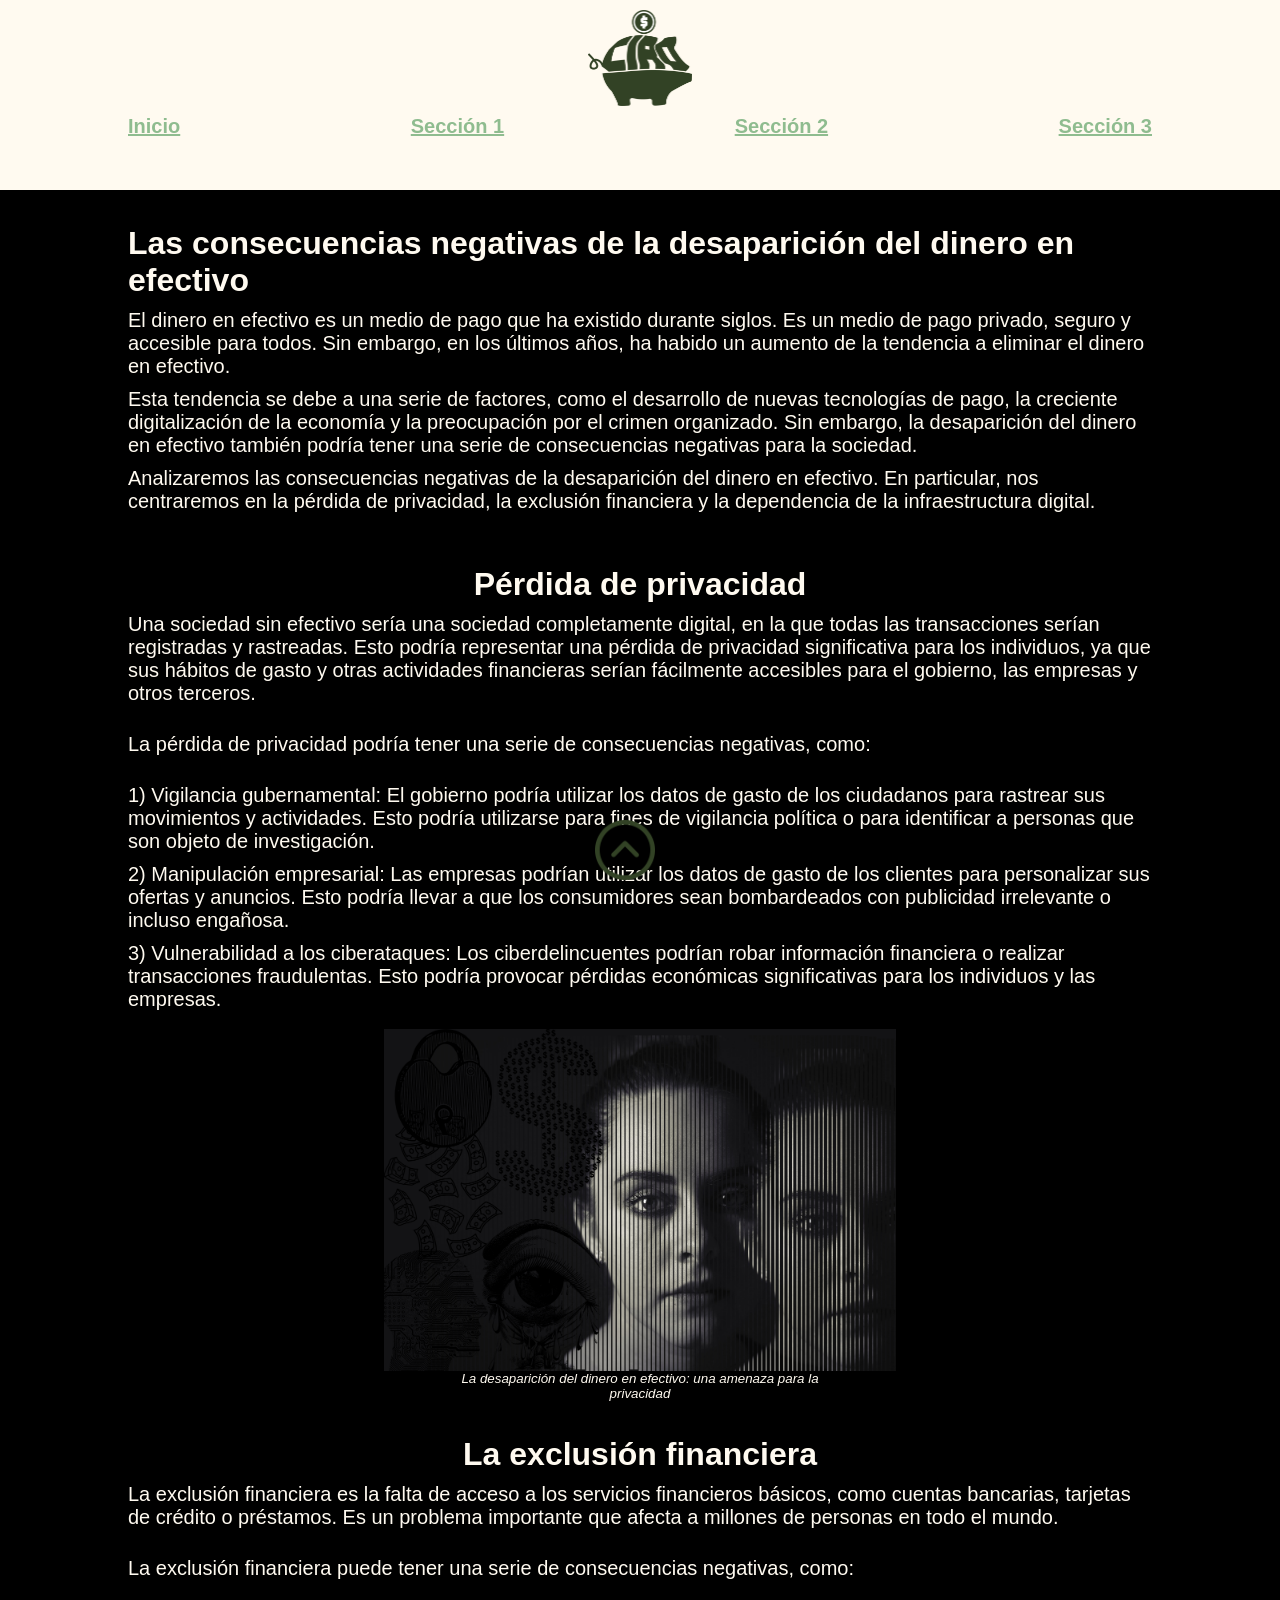
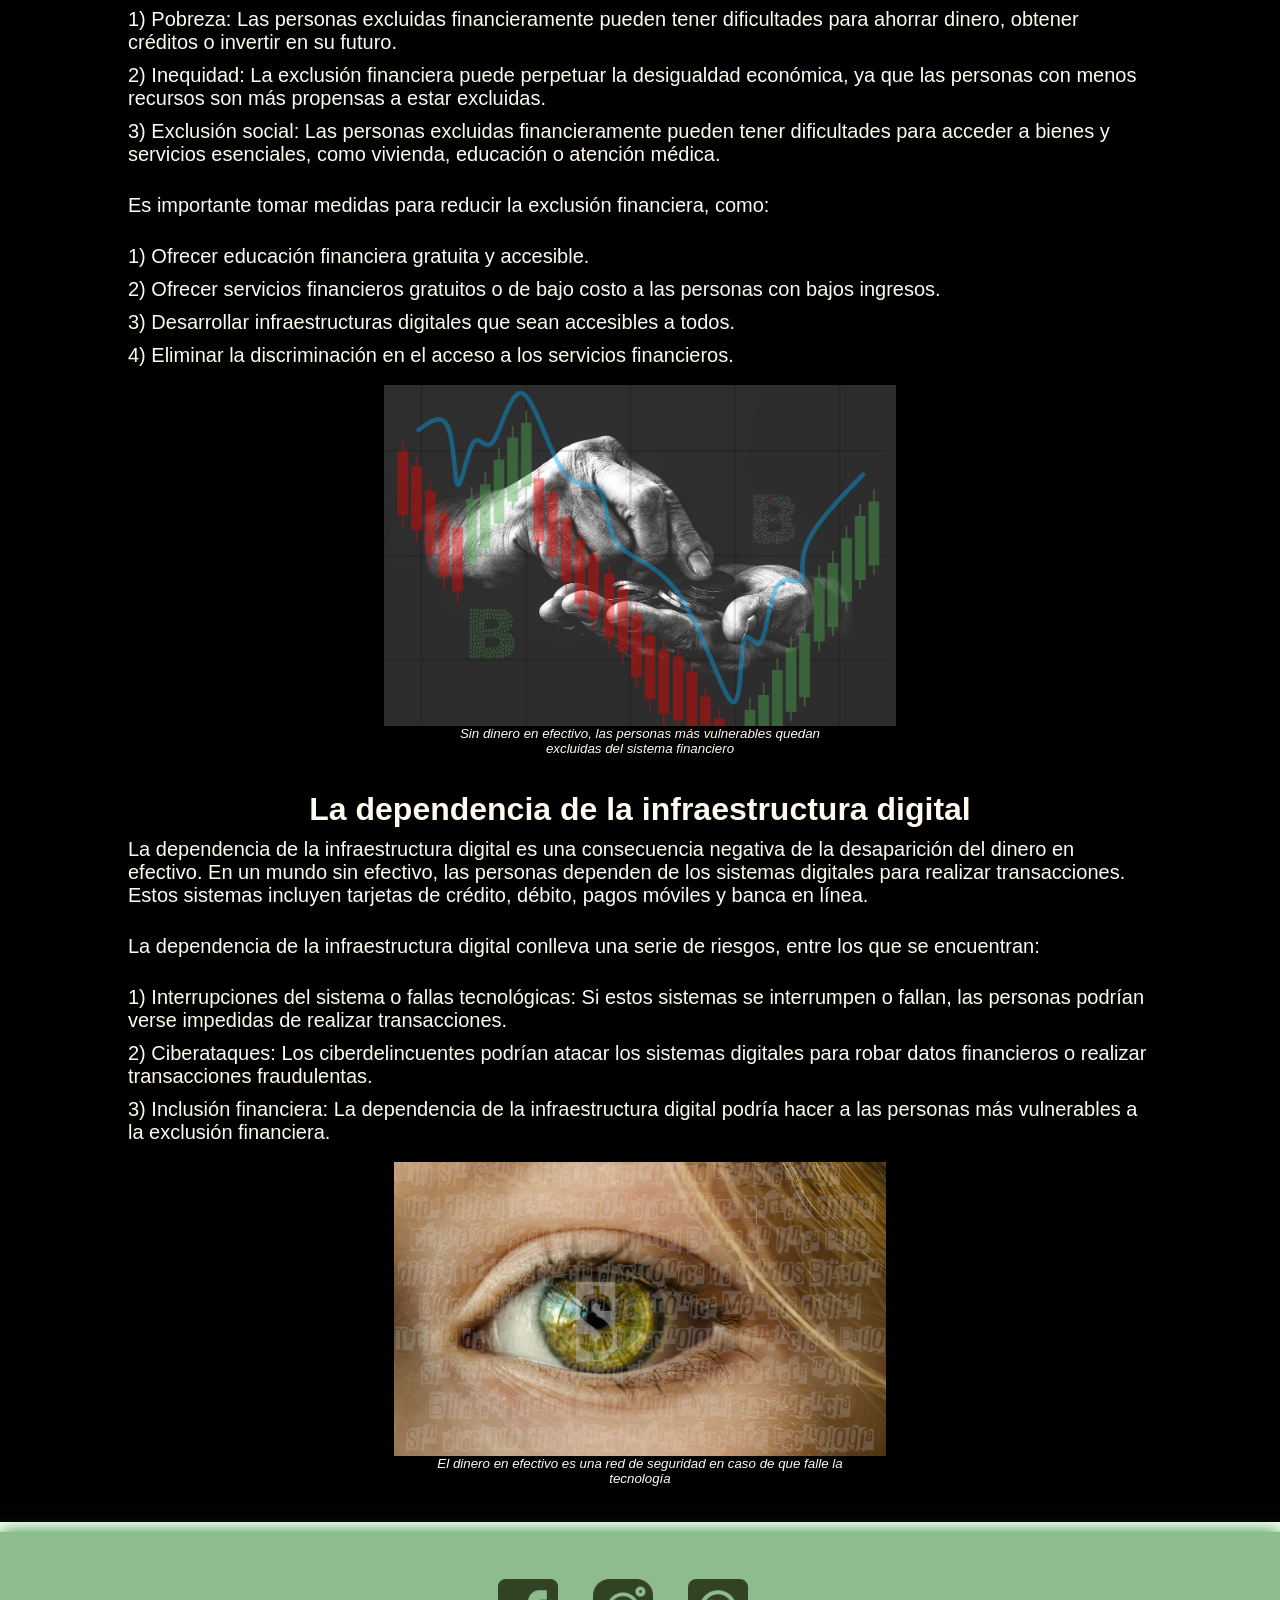
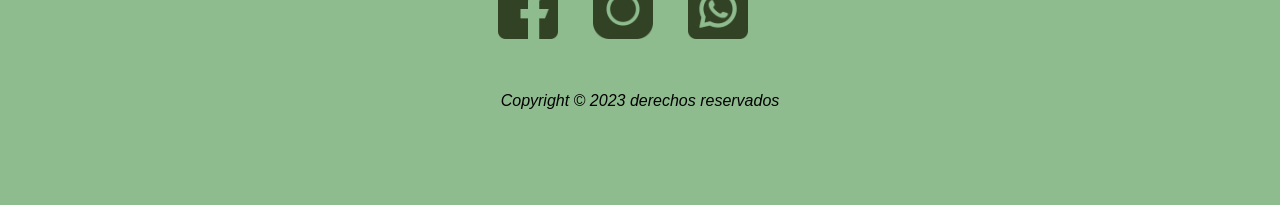
<file: index.html>
<!--comenzamos creando la estrucura basica
de un documento html escribiendo <html y 
teclenado enter para autocompletar, lo que creara
la estructura que se llenara como se menciona a continuación...-->

<!--indica el tipo de docuemnto-->
<!DOCTYPE html> 
<!--dentro de l etiqueta html esta todo el contenido del documento html-->
<html> 
<!------------encabezado de pagina----------->
<!--dentro de la etiqueta head esta el encabezado del documento html-->
<head> 
	<title>Ciro</title> <!--dentro de la etiqueta tittle esta el titulo de la página-->
	<link rel='stylesheet' href='styles.css'/> <!--dentro de esta etiqueta esta la referencia a la hoja de estilos-->
    <meta name="viewport" content="width=device-width, initial-scale=1.0"/> <!--viewport para trabajar responsive design-->
</head>

<!------------body de pagina----------->  
<!--dentro de la estiqueta body tipicamente esta todo lo que contendra página-->
<body> 


	<!--dentro de la estiqueta header esta todo lo que sera el encanbezado de la página, pudiendo colocarse dentro del body o antes del body-->
	<header class='menu-container' id="inicio">

      <div class='identificador'>
        <!----modificar nombre y ruta de la imagen para cambiar el logo por el propio----->
       <img src="imagenes/logo.png">
      </div>

      <div class='ligas-secciones'>
      	<!----modificar nombre de la seccion acorde a la necesidad----->
          <a href="#secc1">Inicio</a>
          <a href="#secc2">Sección 1</a>
          <a href="#secc3">Sección 2</a>
          <a href="#secc4">Sección 3</a>
        </div>

    </header>

 


	<!--contenedor que agrupa todos los contenedores que tienen los contenidos de cada sección que aprecen entre el encabezado y pie de pagina-->
    <main class="secciones">
    	<!--contenedor para contenidos de cada sección-->
    	<div class='seccion-contenedor' id="secc1">
    		<!--contenedor para el texto de cada sección-->
    		<div class="texto-secc">
    			<!--si se quiere modificar contenido susutituir el texto entre las etiquetas de texto tipo h1-->
		        <h1>Las consecuencias negativas de la desaparición del dinero en efectivo</h1>
		        <!--si se quiere modificar contenido susutituir el texto entre las etiquetas de parrafo-->
		        <p>El dinero en efectivo es un medio de pago que ha existido durante siglos. Es un medio de pago privado, seguro y accesible para todos. Sin embargo, en los últimos años, ha habido un aumento de la tendencia a eliminar el dinero en efectivo.</p>
		        <p>Esta tendencia se debe a una serie de factores, como el desarrollo de nuevas tecnologías de pago, la creciente digitalización de la economía y la preocupación por el crimen organizado. Sin embargo, la desaparición del dinero en efectivo también podría tener una serie de consecuencias negativas para la sociedad.</p>
		        <p>Analizaremos las consecuencias negativas de la desaparición del dinero en efectivo. En particular, nos centraremos en la pérdida de privacidad, la exclusión financiera y la dependencia de la infraestructura digital.</p>
		        <br><!--etiqueta para un brinco de renglón-->
		    

    	</div>

    	<!--contenedor para contenidos de cada sección-->
    	<div class='seccion-contenedor' id="secc2">
    		<!--contenedor para el texto de cada sección-->
    		<div class="texto-secc">
    			<!--si se quiere modificar contenido susutituir el texto entre las etiquetas de texto tipo h1-->
		        <h1>Pérdida de privacidad</h1>
		        <!--si se quiere modificar contenido susutituir el texto entre las etiquetas de parrafo-->
		        <p>Una sociedad sin efectivo sería una sociedad completamente digital, en la que todas las transacciones serían registradas y rastreadas. Esto podría representar una pérdida de privacidad significativa para los individuos, ya que sus hábitos de gasto y otras actividades financieras serían fácilmente accesibles para el gobierno, las empresas y otros terceros.</p>
		        <br><!--etiqueta para un brinco de renglón-->
		        <!--si se quiere modificar contenido susutituir el texto entre las etiquetas de parrafo-->
		        <p>La pérdida de privacidad podría tener una serie de consecuencias negativas, como:</p>
		        <br><!--etiqueta para un brinco de renglón-->
		        <p>1) Vigilancia gubernamental: El gobierno podría utilizar los datos de gasto de los ciudadanos para rastrear sus movimientos y actividades. Esto podría utilizarse para fines de vigilancia política o para identificar a personas que son objeto de investigación.</p>
		        <p>2) Manipulación empresarial: Las empresas podrían utilizar los datos de gasto de los clientes para personalizar sus ofertas y anuncios. Esto podría llevar a que los consumidores sean bombardeados con publicidad irrelevante o incluso engañosa.</p>
		        <p>3) Vulnerabilidad a los ciberataques: Los ciberdelincuentes podrían robar información financiera o realizar transacciones fraudulentas. Esto podría provocar pérdidas económicas significativas para los individuos y las empresas.</p>
		        <br><!--etiqueta para un brinco de renglón-->
    		</div>
    		<!--contenedor para las imagenes de la sección OJO: este tiene un layout para una imagen-->
    		<div class="contenedor-imagen">
    			<!--si se quiere modificar contenido susutituir la imagen a la que referencia la etiqueta img-->
        		<img  src="imagenes/img2.png" title="Img 2">
        		<!--texto para la imagen-->
        		<p>La desaparición del dinero en efectivo: una amenaza para la privacidad</p>
    		</div>

    	</div>

    	<!--contenedor para contenidos de cada sección-->
    	<div class='seccion-contenedor' id="secc3">
    		<!--contenedor para el texto de cada sección-->
    		<div class="texto-secc">
    			<!--si se quiere modificar contenido susutituir el texto entre las etiquetas de texto tipo h1-->
		        <h1>La exclusión financiera</h1>
		        <!--si se quiere modificar contenido susutituir el texto entre las etiquetas de parrafo-->
		        <p>La exclusión financiera es la falta de acceso a los servicios financieros básicos, como cuentas bancarias, tarjetas de crédito o préstamos. Es un problema importante que afecta a millones de personas en todo el mundo.</p>
		        <br><!--etiqueta para un brinco de renglón-->
		        <!--si se quiere modificar contenido susutituir el texto entre las etiquetas de parrafo-->
		        <p>La exclusión financiera puede tener una serie de consecuencias negativas, como:</p>
		        <br><!--etiqueta para un brinco de renglón-->
		        <p>1) Pobreza: Las personas excluidas financieramente pueden tener dificultades para ahorrar dinero, obtener créditos o invertir en su futuro.</p>
		        <p>2) Inequidad: La exclusión financiera puede perpetuar la desigualdad económica, ya que las personas con menos recursos son más propensas a estar excluidas.</p>
		        <p>3) Exclusión social: Las personas excluidas financieramente pueden tener dificultades para acceder a bienes y servicios esenciales, como vivienda, educación o atención médica.</p>
		        <br><!--etiqueta para un brinco de renglón-->
		        <p>Es importante tomar medidas para reducir la exclusión financiera, como:</p>
		        <br><!--etiqueta para un brinco de renglón-->
		        <p>1) Ofrecer educación financiera gratuita y accesible.</p>
		        <p>2) Ofrecer servicios financieros gratuitos o de bajo costo a las personas con bajos ingresos.</p>
		        <p>3) Desarrollar infraestructuras digitales que sean accesibles a todos.</p>
		        <p>4) Eliminar la discriminación en el acceso a los servicios financieros.</p>
		        <br><!--etiqueta para un brinco de renglón-->

    		</div>
    		<!--contenedor para las imagenes de la sección OJO: este tiene un layout para una imagen-->
    		<div class="contenedor-imagen">
    			<!--si se quiere modificar contenido susutituir la imagen a la que referencia la etiqueta img-->
        		<img  src="imagenes/img3.png" title="Img 3">
        		<!--texto para la imagen-->
        		<p>Sin dinero en efectivo, las personas más vulnerables quedan excluidas del sistema financiero</p>
    		</div>

    	</div>

    	<!--contenedor para contenidos de cada sección-->
    	<div class='seccion-contenedor' id="secc4">
    		<!--contenedor para el texto de cada sección-->
    		<div class="texto-secc">
    			<!--si se quiere modificar contenido susutituir el texto entre las etiquetas de texto tipo h1-->
		        <h1>La dependencia de la infraestructura digital</h1>
		        <!--si se quiere modificar contenido susutituir el texto entre las etiquetas de parrafo-->
		        <p>La dependencia de la infraestructura digital es una consecuencia negativa de la desaparición del dinero en efectivo. En un mundo sin efectivo, las personas dependen de los sistemas digitales para realizar transacciones. Estos sistemas incluyen tarjetas de crédito, débito, pagos móviles y banca en línea.</p>
		        <br><!--etiqueta para un brinco de renglón-->
		        <!--si se quiere modificar contenido susutituir el texto entre las etiquetas de parrafo-->
		        <p>La dependencia de la infraestructura digital conlleva una serie de riesgos, entre los que se encuentran:</p>
		        <br><!--etiqueta para un brinco de renglón-->
		        <p>1) Interrupciones del sistema o fallas tecnológicas: Si estos sistemas se interrumpen o fallan, las personas podrían verse impedidas de realizar transacciones.</p>
		        <p>2) Ciberataques: Los ciberdelincuentes podrían atacar los sistemas digitales para robar datos financieros o realizar transacciones fraudulentas.</p>
		        <p>3) Inclusión financiera: La dependencia de la infraestructura digital podría hacer a las personas más vulnerables a la exclusión financiera.</p>
		        <br><!--etiqueta para un brinco de renglón-->
    		</div>
    		<!--contenedor para las imagenes de la sección OJO: este tiene un layout para una imagen-->
    		<div class="contenedor-imagen-secc4">
    			<!--si se quiere modificar contenido susutituir la imagen a la que referencia la etiqueta img-->
        		<img  src="imagenes/img4.png" title="Img 4">
        		<!--texto para la imagen-->
        		<p>El dinero en efectivo es una red de seguridad en caso de que falle la tecnología</p>
        		<br><!--etiqueta para un brinco de renglón-->
        		<br><!--etiqueta para un brinco de renglón-->
    		</div>

    	</div>

    </main>

    <!------------pie de pagina----------->
    <!--dentro de la etiqueta footer esta todo lo que sera el pie de página, pudiendo colocarse dentro del body o despues del body-->
	<footer>
	   
	    <div class='footer-item'>
	      <!----modificar el href para que dirija una pagina especifica de facebook----->
	      <a href="https://www.facebook.com/">
	      	<img src="imagenes/fbk.png" title="Facebook">
	      </a>
	      <!----modificar el href para que dirija una pagina especifica de twitter----->
	      <a href="https://twitter.com/">
	      	<img src="imagenes/twt.png" title="Twitter">
	      </a>
	      <!----modificar el href para que dirija una pagina especifica de instagram----->
	      <a href="http://instagram.com/">
	      	<img src="imagenes/inst.png" title="Instagram">
	      </a>
	    </div>

	    <div class="copyright">
	    	<!----modificarlo con datos o mensaje propio----->
	      <p style="">Copyright © 2023 derechos reservados</p>
	    </div>
	    
	  </footer>
	<!------------------------------------>

	<!---------enlace que regresa al inicio de la pagina--------->
	<!--dentro de la etiqueta "a" de tipo enlace esta la imagen que actua como icono que regresa al inicio de la página-->
	    <a class="ir-arriba" title="Volver arriba" href="#inicio">
	    	<!--si se quiere modificar contenido susutituir la imagen a la que referencia la etiqueta img-->
	      	<img src="imagenes/flecha-arriba.png">
	    </a>

</body>

</html>
</file>
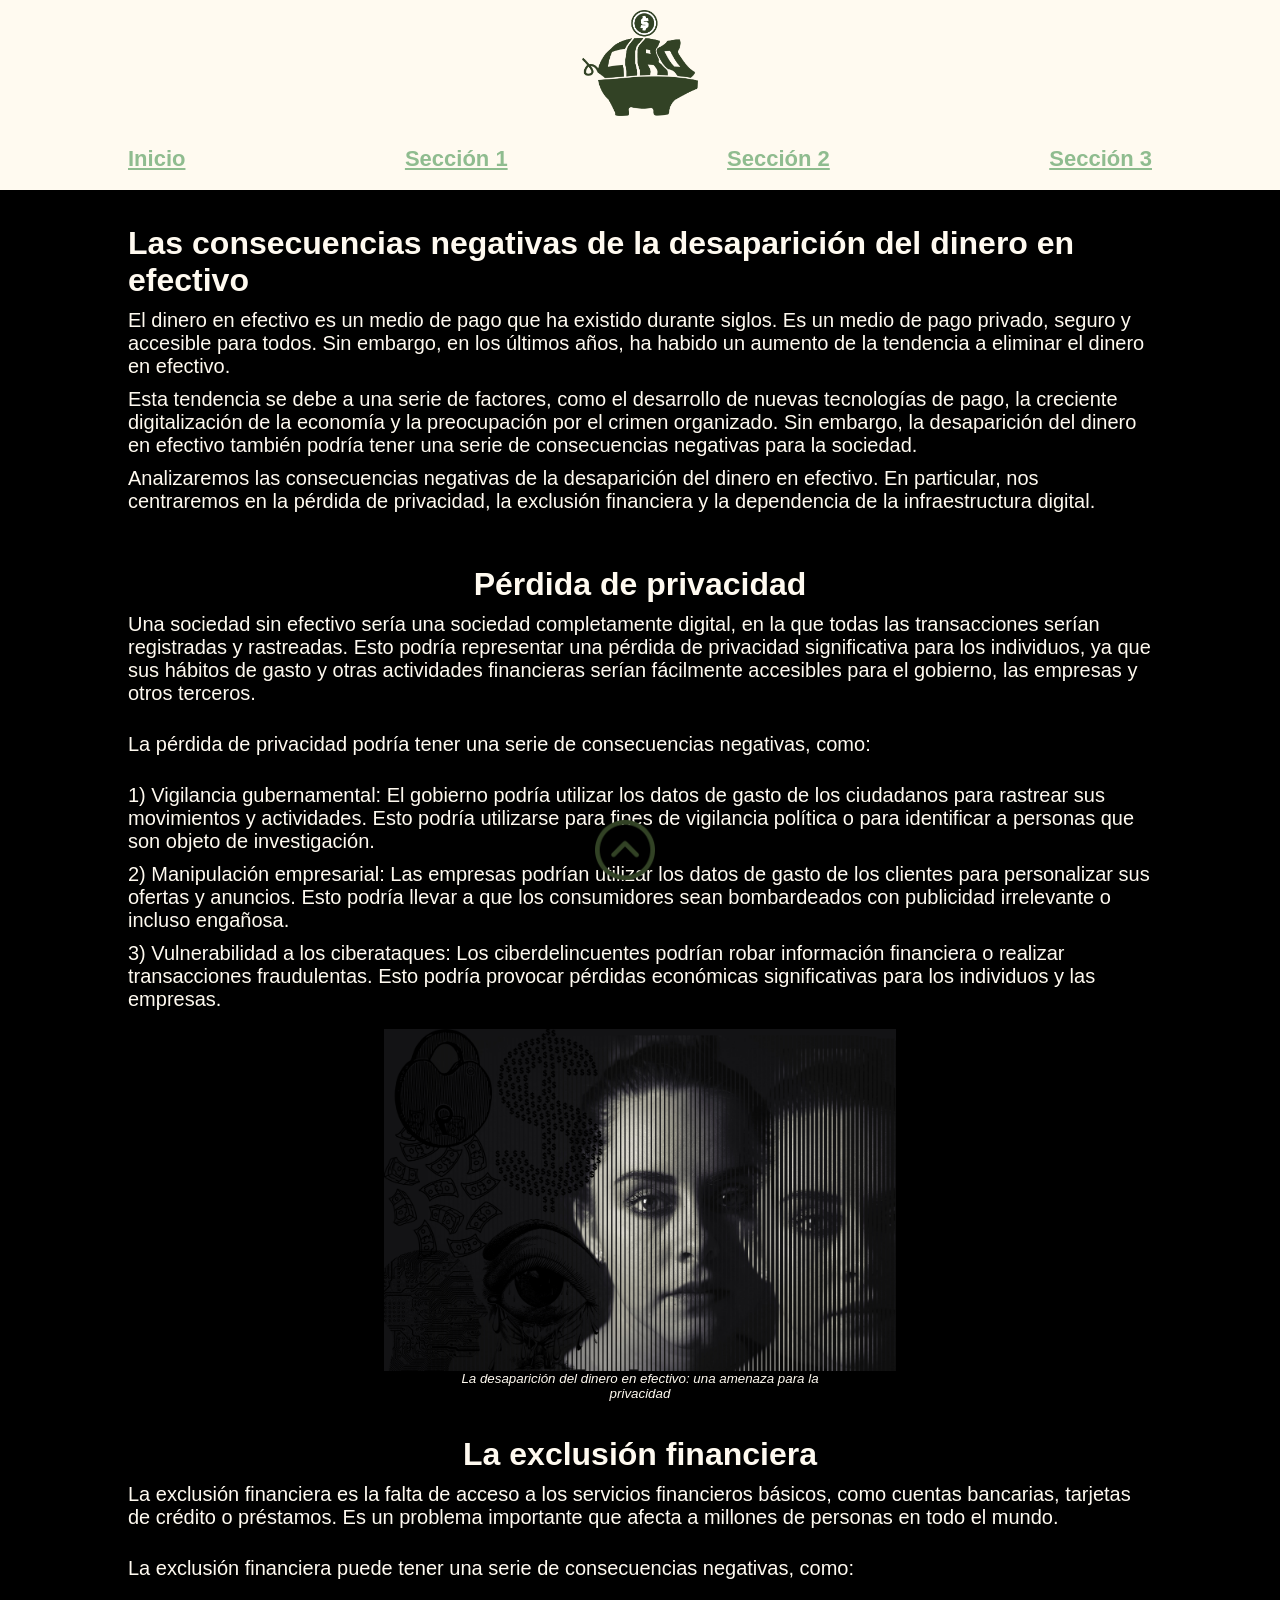
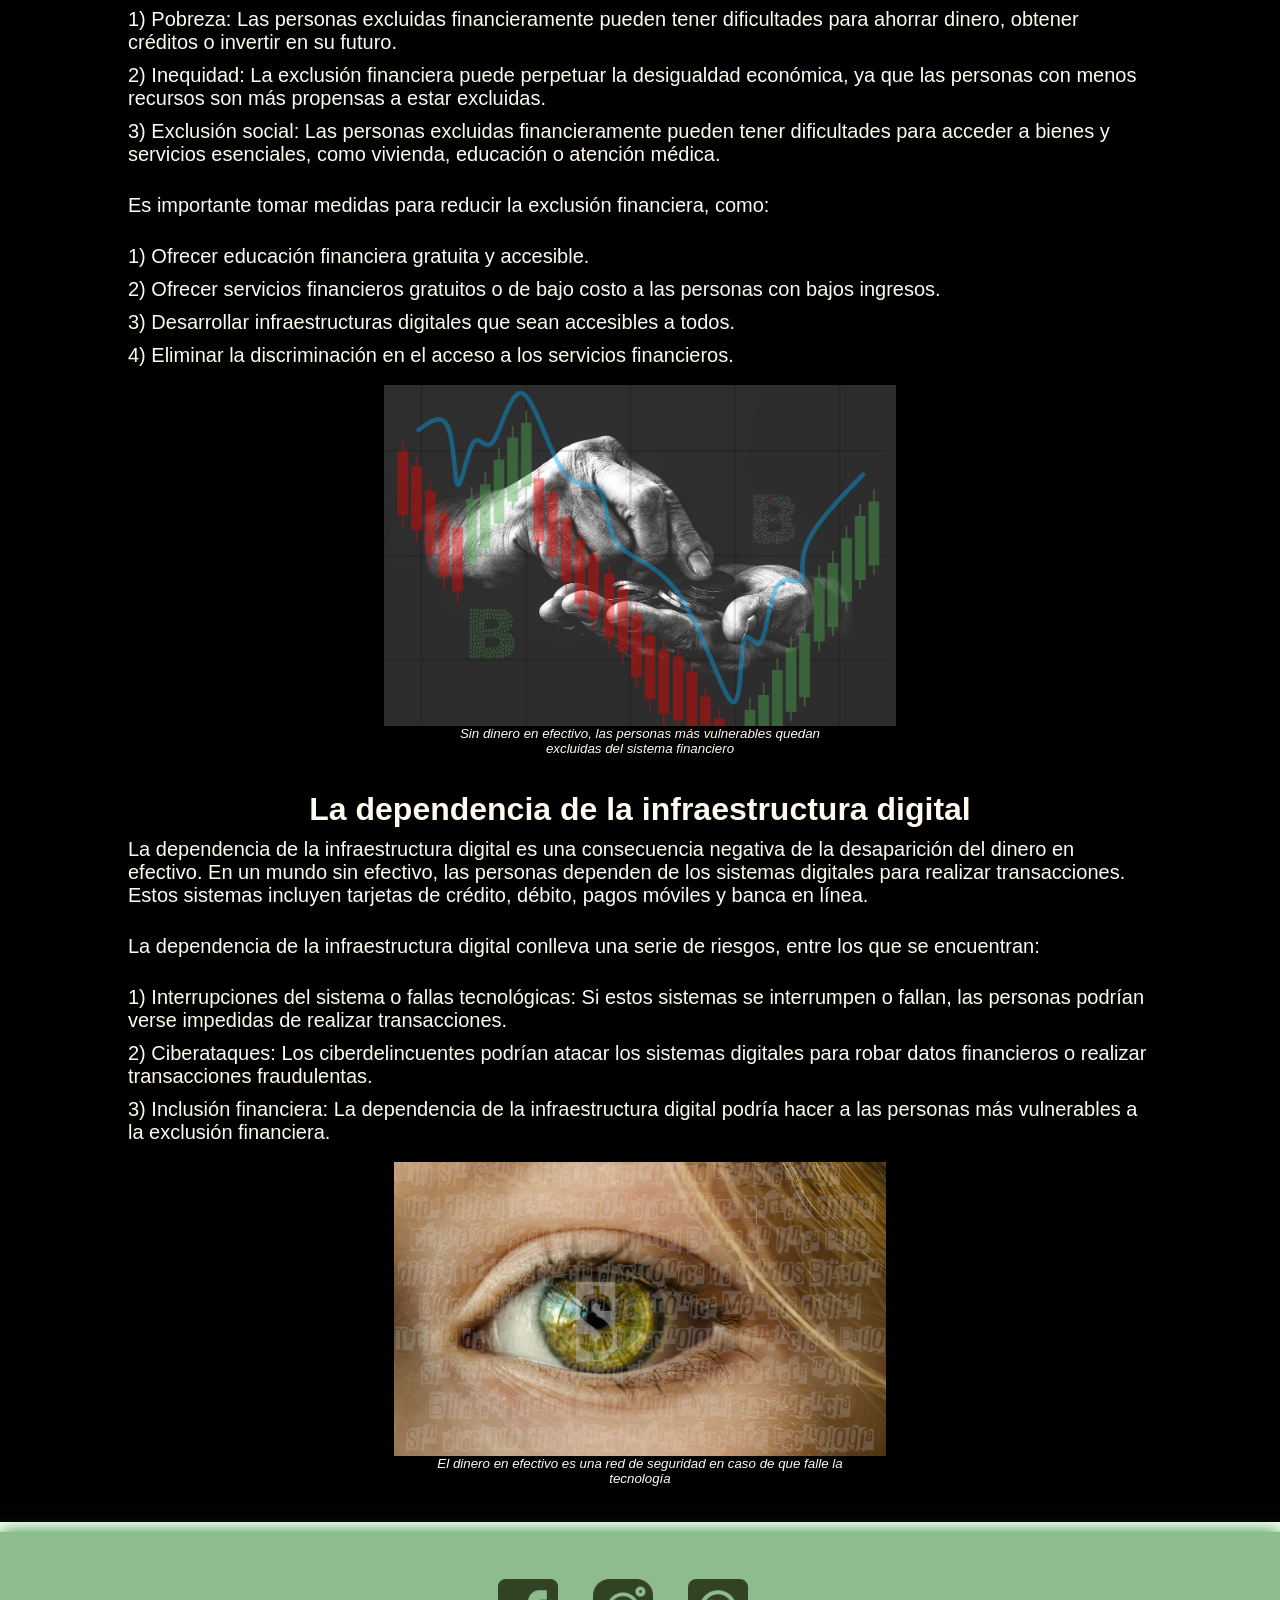
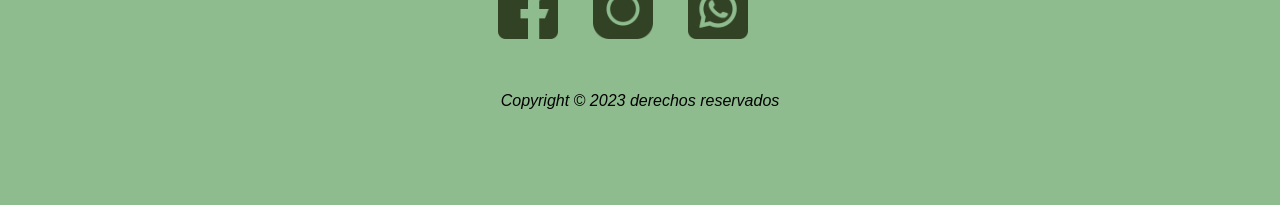
<file: flexbox_01.html>
<!--comenzamos creando la estrucura basica
de un documento html escribiendo <html y 
teclenado enter para autocompletar, lo que creara
la estructura que se llenara como se menciona a continuación...-->

<!--indica el tipo de docuemnto-->
<!DOCTYPE html> 
<!--dentro de l etiqueta html esta todo el contenido del documento html-->
<html> 
<!------------encabezado de pagina----------->
<!--dentro de la etiqueta head esta el encabezado del documento html-->
<head> 
	<title>Ciro</title> <!--dentro de la etiqueta tittle esta el titulo de la página-->
	<link rel='stylesheet' href='estilos.css'/> <!--dentro de esta etiqueta esta la referencia a la hoja de estilos-->
    <meta name="viewport" content="width=device-width, initial-scale=1.0"/> <!--viewport para trabajar responsive design-->
</head>

<!------------body de pagina----------->  
<!--dentro de la estiqueta body tipicamente esta todo lo que contendra página-->
<body> 


	<!--dentro de la estiqueta header esta todo lo que sera el encanbezado de la página, pudiendo colocarse dentro del body o antes del body-->
	<header class='menu-container' id="inicio">

      <div class='identificador'>
        <!----modificar nombre y ruta de la imagen para cambiar el logo por el propio----->
       <img src="imagenes/logo.png">
      </div>

      <div class='ligas-secciones'>
      	<!----modificar nombre de la seccion acorde a la necesidad----->
          <a href="#secc1">Inicio</a>
          <a href="#secc2">Sección 1</a>
          <a href="#secc3">Sección 2</a>
          <a href="#secc4">Sección 3</a>
        </div>

    </header>

 


	<!--contenedor que agrupa todos los contenedores que tienen los contenidos de cada sección que aprecen entre el encabezado y pie de pagina-->
    <main class="secciones">
    	<!--contenedor para contenidos de cada sección-->
    	<div class='seccion-contenedor' id="secc1">
    		<!--contenedor para el texto de cada sección-->
    		<div class="texto-secc">
    			<!--si se quiere modificar contenido susutituir el texto entre las etiquetas de texto tipo h1-->
		        <h1>Las consecuencias negativas de la desaparición del dinero en efectivo</h1>
		        <!--si se quiere modificar contenido susutituir el texto entre las etiquetas de parrafo-->
		        <p>El dinero en efectivo es un medio de pago que ha existido durante siglos. Es un medio de pago privado, seguro y accesible para todos. Sin embargo, en los últimos años, ha habido un aumento de la tendencia a eliminar el dinero en efectivo.</p>
		        <p>Esta tendencia se debe a una serie de factores, como el desarrollo de nuevas tecnologías de pago, la creciente digitalización de la economía y la preocupación por el crimen organizado. Sin embargo, la desaparición del dinero en efectivo también podría tener una serie de consecuencias negativas para la sociedad.</p>
		        <p>Analizaremos las consecuencias negativas de la desaparición del dinero en efectivo. En particular, nos centraremos en la pérdida de privacidad, la exclusión financiera y la dependencia de la infraestructura digital.</p>
		        <br><!--etiqueta para un brinco de renglón-->
		    

    	</div>

    	<!--contenedor para contenidos de cada sección-->
    	<div class='seccion-contenedor' id="secc2">
    		<!--contenedor para el texto de cada sección-->
    		<div class="texto-secc">
    			<!--si se quiere modificar contenido susutituir el texto entre las etiquetas de texto tipo h1-->
		        <h1>Pérdida de privacidad</h1>
		        <!--si se quiere modificar contenido susutituir el texto entre las etiquetas de parrafo-->
		        <p>Una sociedad sin efectivo sería una sociedad completamente digital, en la que todas las transacciones serían registradas y rastreadas. Esto podría representar una pérdida de privacidad significativa para los individuos, ya que sus hábitos de gasto y otras actividades financieras serían fácilmente accesibles para el gobierno, las empresas y otros terceros.</p>
		        <br><!--etiqueta para un brinco de renglón-->
		        <!--si se quiere modificar contenido susutituir el texto entre las etiquetas de parrafo-->
		        <p>La pérdida de privacidad podría tener una serie de consecuencias negativas, como:</p>
		        <br><!--etiqueta para un brinco de renglón-->
		        <p>1) Vigilancia gubernamental: El gobierno podría utilizar los datos de gasto de los ciudadanos para rastrear sus movimientos y actividades. Esto podría utilizarse para fines de vigilancia política o para identificar a personas que son objeto de investigación.</p>
		        <p>2) Manipulación empresarial: Las empresas podrían utilizar los datos de gasto de los clientes para personalizar sus ofertas y anuncios. Esto podría llevar a que los consumidores sean bombardeados con publicidad irrelevante o incluso engañosa.</p>
		        <p>3) Vulnerabilidad a los ciberataques: Los ciberdelincuentes podrían robar información financiera o realizar transacciones fraudulentas. Esto podría provocar pérdidas económicas significativas para los individuos y las empresas.</p>
		        <br><!--etiqueta para un brinco de renglón-->
    		</div>
    		<!--contenedor para las imagenes de la sección OJO: este tiene un layout para una imagen-->
    		<div class="contenedor-imagen">
    			<!--si se quiere modificar contenido susutituir la imagen a la que referencia la etiqueta img-->
        		<img  src="imagenes/img2.png" title="Img 2">
        		<!--texto para la imagen-->
        		<p>La desaparición del dinero en efectivo: una amenaza para la privacidad</p>
    		</div>

    	</div>

    	<!--contenedor para contenidos de cada sección-->
    	<div class='seccion-contenedor' id="secc3">
    		<!--contenedor para el texto de cada sección-->
    		<div class="texto-secc">
    			<!--si se quiere modificar contenido susutituir el texto entre las etiquetas de texto tipo h1-->
		        <h1>La exclusión financiera</h1>
		        <!--si se quiere modificar contenido susutituir el texto entre las etiquetas de parrafo-->
		        <p>La exclusión financiera es la falta de acceso a los servicios financieros básicos, como cuentas bancarias, tarjetas de crédito o préstamos. Es un problema importante que afecta a millones de personas en todo el mundo.</p>
		        <br><!--etiqueta para un brinco de renglón-->
		        <!--si se quiere modificar contenido susutituir el texto entre las etiquetas de parrafo-->
		        <p>La exclusión financiera puede tener una serie de consecuencias negativas, como:</p>
		        <br><!--etiqueta para un brinco de renglón-->
		        <p>1) Pobreza: Las personas excluidas financieramente pueden tener dificultades para ahorrar dinero, obtener créditos o invertir en su futuro.</p>
		        <p>2) Inequidad: La exclusión financiera puede perpetuar la desigualdad económica, ya que las personas con menos recursos son más propensas a estar excluidas.</p>
		        <p>3) Exclusión social: Las personas excluidas financieramente pueden tener dificultades para acceder a bienes y servicios esenciales, como vivienda, educación o atención médica.</p>
		        <br><!--etiqueta para un brinco de renglón-->
		        <p>Es importante tomar medidas para reducir la exclusión financiera, como:</p>
		        <br><!--etiqueta para un brinco de renglón-->
		        <p>1) Ofrecer educación financiera gratuita y accesible.</p>
		        <p>2) Ofrecer servicios financieros gratuitos o de bajo costo a las personas con bajos ingresos.</p>
		        <p>3) Desarrollar infraestructuras digitales que sean accesibles a todos.</p>
		        <p>4) Eliminar la discriminación en el acceso a los servicios financieros.</p>
		        <br><!--etiqueta para un brinco de renglón-->

    		</div>
    		<!--contenedor para las imagenes de la sección OJO: este tiene un layout para una imagen-->
    		<div class="contenedor-imagen">
    			<!--si se quiere modificar contenido susutituir la imagen a la que referencia la etiqueta img-->
        		<img  src="imagenes/img3.png" title="Img 3">
        		<!--texto para la imagen-->
        		<p>Sin dinero en efectivo, las personas más vulnerables quedan excluidas del sistema financiero</p>
    		</div>

    	</div>

    	<!--contenedor para contenidos de cada sección-->
    	<div class='seccion-contenedor' id="secc4">
    		<!--contenedor para el texto de cada sección-->
    		<div class="texto-secc">
    			<!--si se quiere modificar contenido susutituir el texto entre las etiquetas de texto tipo h1-->
		        <h1>La dependencia de la infraestructura digital</h1>
		        <!--si se quiere modificar contenido susutituir el texto entre las etiquetas de parrafo-->
		        <p>La dependencia de la infraestructura digital es una consecuencia negativa de la desaparición del dinero en efectivo. En un mundo sin efectivo, las personas dependen de los sistemas digitales para realizar transacciones. Estos sistemas incluyen tarjetas de crédito, débito, pagos móviles y banca en línea.</p>
		        <br><!--etiqueta para un brinco de renglón-->
		        <!--si se quiere modificar contenido susutituir el texto entre las etiquetas de parrafo-->
		        <p>La dependencia de la infraestructura digital conlleva una serie de riesgos, entre los que se encuentran:</p>
		        <br><!--etiqueta para un brinco de renglón-->
		        <p>1) Interrupciones del sistema o fallas tecnológicas: Si estos sistemas se interrumpen o fallan, las personas podrían verse impedidas de realizar transacciones.</p>
		        <p>2) Ciberataques: Los ciberdelincuentes podrían atacar los sistemas digitales para robar datos financieros o realizar transacciones fraudulentas.</p>
		        <p>3) Inclusión financiera: La dependencia de la infraestructura digital podría hacer a las personas más vulnerables a la exclusión financiera.</p>
		        <br><!--etiqueta para un brinco de renglón-->
    		</div>
    		<!--contenedor para las imagenes de la sección OJO: este tiene un layout para una imagen-->
    		<div class="contenedor-imagen-secc4">
    			<!--si se quiere modificar contenido susutituir la imagen a la que referencia la etiqueta img-->
        		<img  src="imagenes/img4.png" title="Img 4">
        		<!--texto para la imagen-->
        		<p>El dinero en efectivo es una red de seguridad en caso de que falle la tecnología</p>
        		<br><!--etiqueta para un brinco de renglón-->
        		<br><!--etiqueta para un brinco de renglón-->
    		</div>

    	</div>

    </main>

    <!------------pie de pagina----------->
    <!--dentro de la etiqueta footer esta todo lo que sera el pie de página, pudiendo colocarse dentro del body o despues del body-->
	<footer>
	   
	    <div class='footer-item'>
	      <!----modificar el href para que dirija una pagina especifica de facebook----->
	      <a href="https://www.facebook.com/">
	      	<img src="imagenes/fbk.png" title="Facebook">
	      </a>
	      <!----modificar el href para que dirija una pagina especifica de twitter----->
	      <a href="https://twitter.com/">
	      	<img src="imagenes/twt.png" title="Twitter">
	      </a>
	      <!----modificar el href para que dirija una pagina especifica de instagram----->
	      <a href="http://instagram.com/">
	      	<img src="imagenes/inst.png" title="Instagram">
	      </a>
	    </div>

	    <div class="copyright">
	    	<!----modificarlo con datos o mensaje propio----->
	      <p style="">Copyright © 2023 derechos reservados</p>
	    </div>
	    
	  </footer>
	<!------------------------------------>

	<!---------enlace que regresa al inicio de la pagina--------->
	<!--dentro de la etiqueta "a" de tipo enlace esta la imagen que actua como icono que regresa al inicio de la página-->
	    <a class="ir-arriba" title="Volver arriba" href="#inicio">
	    	<!--si se quiere modificar contenido susutituir la imagen a la que referencia la etiqueta img-->
	      	<img src="imagenes/flecha-arriba.png">
	    </a>

</body>

</html>
</file>
<file: styles.css>
/********************************/
/*estilos generales de la página*/
/********************************/
* { /*reseteo todos los elementos para que por default tengan 
	un margen 0 y padding 0 y un modelo de caja tipo border-box*/
   margin: 0;
   padding: 0;
   box-sizing: border-box;
   font-family: 'Century Gothic', sans-serif; /*especifico el nombre y familia de la tipografia a usar*/
}
html {
  scroll-behavior: smooth; /*para desplazarse "scrolear" suavemente dentro de la página al presionar un enlace*/
}
/***************************************************/
.ligas-secciones {
	display: flex;
	justify-content: space-between;
}

/**********************************/
/*estilos para header de la página*/
/**********************************/
header {/*caracteristicas elementos dentro del header de la pagina*/
	font-size: 22px; /*tamaño de las fuentes que aprecen en el header*/
  	background-color: floralwhite;  /*color fondo encabezado*/
    height: 190px;  /* altura del encabezado, equivale a 5.5em*/
    padding-left: 10%; /*hago un espacio a la izquierda al interior del contenedor header de 10% del ancho del viewport*/
    padding-right: 10%; /*hago un espacio a la derecha al interior del contenedor header de 10% del ancho del viewport*/
  	box-shadow: 0px 1px 18px green; /*efecto de material con sombreado sobre el fondo*/
    transition: 100ms; /*para la transicion con media queries diseño responsivo*/
}
@media screen and (max-width: 700px) {
header {
	height: 260px;  /* altura del encabezado, equivale a 5.5em*/
	}
}
.menu-container {/*caracteristicas elementos en contenedor con la clase menu-container*/
  	display: flex; /*tipo de layout felxbox*/
  	flex-direction: column; /*rederizara/dibujara los items/elementos hijos en el layout 
  	como una columna, un contenedor o un item sobre el otro */
}
.identificador {/*caracteristicas elementos en contenedor con la clase identificador*/
  	/*border: 5px solid #222;  /* For debugging */
  	width: 100%; /*ancho que tendra el contenedor con clase menu*/
  	display: flex; /*sera un elemento/item de tipo flex*/
  	justify-content: center; /*defino la alineación horizontal de los items hijos al centro*/
}
.identificador img{/*caracteristicas imagen identificadora dentro del contenedor con clase identificador*/
	margin-top: 10px; /*un margen arriba de 15 px*/
    height: 95.61px; /*ancho que tendra la imagen identificadora*/
}
.ligas-secciones{/*caracteristicas elementos en contenedor con la clase secciones*/
	/*border: 5px solid #555;  /* For debugging */
	width: 100%; /*ancho que tendra el contenedor con clase menu*/
	display: flex; /*sera un elemento/item de tipo flex*/
	 /*defino la alineación horizontal de los items hijos diciendo
	cuando hay mas de uno distribuya el esapcio restante entre los espacios de cada elemento/item*/
}
.ligas-secciones a{/*caracteristicas elementos tipo enlace dentro del contenedor con clase secciones*/
	color: darkseagreen; /*color que tendran las fuentes de los enlaces*/
	text-decoration: underline; /*le quito decoraciones a los enlaces, saeln sin subrayar ahora*/
  	font-weight: bold; /*tipo de letra bold*/
 	margin-top: 5px;
 	transition: 50ms;
	padding: 4px 0px;
	font-size: 20px/*para la transicion con media queries diseño responsivo*/
}
.ligas-secciones a:hover{
  transform: scale(1.03);
  transition: 50ms;
}
/**media query cuando ancho es menor o igual a 700px**/
@media screen and (max-width: 700px) {
  .ligas-secciones {
    flex-direction: column;
    text-align: center;
    }
 }
/***************************************************/







/********************************/
/*estilos para body de la página*/
/********************************/
.secciones {/*caracteristicas elementos en contenedor con la clase menu-container*/
  	display: flex; /*tipo de layout felxbox*/
  	flex-direction: column; /*rederizara/dibujara los items/elementos hijos en el layout 
  	como una columna, un contenedor o un item sobre el otro */
  	padding-left: 10%; /*hago un espacio a la izquierda al interior del contenedor header de 10% del ancho del viewport*/
    padding-right: 10%; /*hago un espacio a la derecha al interior del contenedor header de 10% del ancho del viewport*/
    background-color: black;
}
.texto-secc {
	display: flex; /*sera un elemento/item de tipo flex*/
	flex-direction: column; /*rederizara/dibujara los items/elementos hijos en el layout 
  	como una columna, un contenedor o un item sobre el otro */
}
.texto-secc h1{
	display: flex; /*sera un elemento/item de tipo flex*/
	justify-content: center; /*defino la alineación horizontal de los items hijos al centro*/
	margin-top: 35px;
	color: floralwhite;
}
.texto-secc p{
	font-size: 15pt;
	display: flex; /*sera un elemento/item de tipo flex*/
	margin-top: 10px;
	color: floralwhite;
}
.contenedor-imagen {
  	display: flex; /*sera un elemento/item de tipo flex*/
  	flex-direction: column;
  	align-items: center;
}
.imgs-secc-1{
	display: flex; /*sera un elemento/item de tipo flex*/
  	flex-direction: column;
  	align-items: center; 
}
.par-imgs-escritorio{/*caracteristicas elementos en contenedor con la clase secciones*/
	/*border: 5px solid #555;  /* For debugging */
	width: 65%; /*ancho que tendra el contenedor con clase menu*/
	display: flex; /*sera un elemento/item de tipo flex*/
	justify-content: space-around; /*defino la alineación horizontal de los items hijos diciendo
	cuando hay mas de uno distribuya el esapcio restante entre los espacios de cada elemento/item*/
}
.par-imgs-escritorio img{
	width: 50%;
	display: flex; /*sera un elemento/item de tipo flex*/
}
.par-imgs-escritorio img:hover{
  transform: scale(1.03);
  transition: 200ms;
}
.par-imgs-escritorio p{
	width: 40%;
	font-size: 16pt;
	font-style: italic;
	text-align: center;
	display: flex; /*sera un elemento/item de tipo flex*/
}
.par-imgs-mobile{/*caracteristicas elementos en contenedor con la clase secciones*/
	display: none;
}
.par-imgs-mobile img{
	display: none;
}
.par-imgs-mobile p{
	display: none;
}
/**media query cuando ancho es menor o igual a 700px**/
@media screen and (max-width: 700px) {
	.texto-secc p{
		font-size: 12pt;
		color: floralwhite;
	}
	.par-imgs-escritorio{/*caracteristicas elementos en contenedor con la clase secciones*/
		display: none;
	}
	.par-imgs-escritorio img{
		display: none;
	}
	.par-imgs-escritorio img:hover{
	 	display: none;
	}
	.par-imgs-escritorio p{
		display: none;
	}
	.par-imgs-mobile{/*caracteristicas elementos en contenedor con la clase secciones*/
		/*border: 5px solid #555;  /* For debugging */
		width: 100%; /*ancho que tendra el contenedor con clase menu*/
  		display: flex; /*sera un elemento/item de tipo flex*/
  		flex-direction: column;
  		align-items: center; 
	}
	.par-imgs-mobile img{
		width: 100%;
		transition: 200ms;
		display: flex; /*sera un elemento/item de tipo flex*/
	}
	.par-imgs-mobile img:hover{
	 	transform: scale(1.03);
  		transition: 200ms;
	}
	.par-imgs-mobile p{
		width: 100%;
		font-size: 12pt;
		font-style: italic;
		text-align: center;
		display: flex; /*sera un elemento/item de tipo flex*/
		color: floralwhite;
	}
 }
.contenedor-imagen img{
	display: flex; /*sera un elemento/item de tipo flex*/
	width: 50%;
	transition: 200ms;
}
.contenedor-imagen img:hover{
  transform: scale(1.03);
  transition: 200ms;
}
.contenedor-imagen p{
	width: 40%;
	text-align: center;
	font-size: 10pt;
	font-style: italic;
	display: flex; /*sera un elemento/item de tipo flex*/
	color: floralwhite;
}
/**media query cuando ancho es menor o igual a 700px**/
@media screen and (max-width: 700px){
	.contenedor-imagen img{
		width: 100%;
		transition: 200ms;
	}
	.contenedor-imagen p{
		width: 100%;
		font-size: 12pt;
	}
}
.contenedor-imagen-secc4{
	display: flex; /*sera un elemento/item de tipo flex*/
  	flex-direction: column;
  	align-items: center;
}
.contenedor-imagen-secc4 p{
	width: 40%;
	text-align: center;
	font-style: italic;
	font-size: 10pt;
	display: flex; /*sera un elemento/item de tipo flex*/
	color: floralwhite;
}
.contenedor-imagen-secc4 img{
	display: flex; /*sera un elemento/item de tipo flex*/
	width: 48%;
	transition: 200ms;
}
.contenedor-imagen-secc4 img:hover{
  transform: scale(1.03);
  transition: 200ms;
}
/**media query cuando ancho es menor o igual a 700px**/
@media screen and (max-width: 700px){
	.contenedor-imagen-secc4 p{
		width: 100%;
		font-size: 12pt;
		color: floralwhite;
	}
	.contenedor-imagen-secc4 img{
		display: flex; /*sera un elemento/item de tipo flex*/
		width: 100%;
		transition: 200ms;
	}
}
/***************************************************/






/**********************************/
/*estilos para footer de la página*/
/**********************************/
footer {
  	background-color: darkseagreen;/*color fondo pie de pagina*/
  	margin-top: 10px;
  	box-shadow: 0px 1px 18px green;
  	display: flex; /*sera un elemento/item de tipo flex*/
  	flex-direction: column;
  	align-items: center; 
}
.footer-item{
	margin-top: 47px;
	width: 100%;
  	display: flex; /*sera un elemento/item de tipo flex*/
  	justify-content: center; /*defino la alineación horizontal de los items hijos al centro*/
}
.footer-item img{
	height: 60px;
	margin-right: 35px;
}
.copyright{
	font-size: 12pt;
	font-style: italic;
	text-align: center;
	margin-top: 49px;
	margin-bottom: 95px;
}
/**media query cuando ancho es menor o igual a 700px**/
@media screen and (max-width: 700px){
	.footer-item{
  		flex-direction: column;
  		align-items: center; 
	}
	.footer-item img{
		height: 50px;
		margin-top: 35px;
		margin-right: 0px;
	}
	.copyright{
		font-size: 12pt;
	}
}
/***************************************************/





/*********************************/
/*estilos para icono hacia arriba*/
/*********************************/
.ir-arriba {
  	display: flex; /*sera un elemento/item de tipo flex*/
  	flex-direction: column;
  	align-items: center; 
}
.ir-arriba img{
  	height: 60px;
  	padding-right: 30px;
  	text-decoration: none;
  	cursor:pointer;
  	position:fixed;
 	bottom:20px;
}
/**media query cuando ancho es menor o igual a 700px**/
@media screen and (max-width: 700px){
	.ir-arriba img{
		height: 50px;
  		padding-right: 0px;
	}
}
.ir-arriba img:hover{
	transform: scale(1.1);
  	transition: 100ms;
}
/***************************************************/


.main-contaiener{
	background-color : #fefefe;
	display: flex ; 
	height: 60px;
}
</file>
<file: estilos.css>
/********************************/
/*estilos generales de la página*/
/********************************/
* { /*reseteo todos los elementos para que por default tengan 
	un margen 0 y padding 0 y un modelo de caja tipo border-box*/
   margin: 0;
   padding: 0;
   box-sizing: border-box;
   font-family: 'Century Gothic', sans-serif; /*especifico el nombre y familia de la tipografia a usar*/
}
html {
  scroll-behavior: smooth; /*para desplazarse "scrolear" suavemente dentro de la página al presionar un enlace*/
}
/***************************************************/


/**********************************/
/*estilos para header de la página*/
/**********************************/
header {/*caracteristicas elementos dentro del header de la pagina*/
	font-size: 22px; /*tamaño de las fuentes que aprecen en el header*/
  	background-color: floralwhite;  /*color fondo encabezado*/
    height: 190px;  /* altura del encabezado, equivale a 5.5em*/
    padding-left: 10%; /*hago un espacio a la izquierda al interior del contenedor header de 10% del ancho del viewport*/
    padding-right: 10%; /*hago un espacio a la derecha al interior del contenedor header de 10% del ancho del viewport*/
  	box-shadow: 0px 1px 18px green; /*efecto de material con sombreado sobre el fondo*/
    transition: 100ms; /*para la transicion con media queries diseño responsivo*/
}
@media screen and (max-width: 700px) {
header {
	height: 260px;  /* altura del encabezado, equivale a 5.5em*/
	}
}
.menu-container {/*caracteristicas elementos en contenedor con la clase menu-container*/
  	display: flex; /*tipo de layout felxbox*/
  	flex-direction: column; /*rederizara/dibujara los items/elementos hijos en el layout 
  	como una columna, un contenedor o un item sobre el otro */
}
.identificador {/*caracteristicas elementos en contenedor con la clase identificador*/
  	/*border: 5px solid #222;  /* For debugging */
  	width: 100%; /*ancho que tendra el contenedor con clase menu*/
  	display: flex; /*sera un elemento/item de tipo flex*/
  	justify-content: center; /*defino la alineación horizontal de los items hijos al centro*/
}
.identificador img{/*caracteristicas imagen identificadora dentro del contenedor con clase identificador*/
	margin-top: 10px; /*un margen arriba de 15 px*/
    height: 105.61px; /*ancho que tendra la imagen identificadora*/
}
.ligas-secciones{/*caracteristicas elementos en contenedor con la clase secciones*/
	/*border: 5px solid #555;  /* For debugging */
	width: 100%; /*ancho que tendra el contenedor con clase menu*/
	display: flex; /*sera un elemento/item de tipo flex*/
	justify-content: space-between; /*defino la alineación horizontal de los items hijos diciendo
	cuando hay mas de uno distribuya el esapcio restante entre los espacios de cada elemento/item*/
}
.ligas-secciones a{/*caracteristicas elementos tipo enlace dentro del contenedor con clase secciones*/
	color: darkseagreen; /*color que tendran las fuentes de los enlaces*/
	text-decoration: underline; /*le quito decoraciones a los enlaces, saeln sin subrayar ahora*/
  	font-weight: bold; /*tipo de letra bold*/
 	margin-top: 30px;
 	transition: 50ms; /*para la transicion con media queries diseño responsivo*/
}
.ligas-secciones a:hover{
  transform: scale(1.03);
  transition: 50ms;
}
/**media query cuando ancho es menor o igual a 700px**/
@media screen and (max-width: 700px) {
  .ligas-secciones {
    flex-direction: column;
    text-align: center;
    }
 }
/***************************************************/







/********************************/
/*estilos para body de la página*/
/********************************/
.secciones {/*caracteristicas elementos en contenedor con la clase menu-container*/
  	display: flex; /*tipo de layout felxbox*/
  	flex-direction: column; /*rederizara/dibujara los items/elementos hijos en el layout 
  	como una columna, un contenedor o un item sobre el otro */
  	padding-left: 10%; /*hago un espacio a la izquierda al interior del contenedor header de 10% del ancho del viewport*/
    padding-right: 10%; /*hago un espacio a la derecha al interior del contenedor header de 10% del ancho del viewport*/
    background-color: black;
}
.texto-secc {
	display: flex; /*sera un elemento/item de tipo flex*/
	flex-direction: column; /*rederizara/dibujara los items/elementos hijos en el layout 
  	como una columna, un contenedor o un item sobre el otro */
}
.texto-secc h1{
	display: flex; /*sera un elemento/item de tipo flex*/
	justify-content: center; /*defino la alineación horizontal de los items hijos al centro*/
	margin-top: 35px;
	color: floralwhite;
}
.texto-secc p{
	font-size: 15pt;
	display: flex; /*sera un elemento/item de tipo flex*/
	margin-top: 10px;
	color: floralwhite;
}
.contenedor-imagen {
  	display: flex; /*sera un elemento/item de tipo flex*/
  	flex-direction: column;
  	align-items: center;
}
.imgs-secc-1{
	display: flex; /*sera un elemento/item de tipo flex*/
  	flex-direction: column;
  	align-items: center; 
}
.par-imgs-escritorio{/*caracteristicas elementos en contenedor con la clase secciones*/
	/*border: 5px solid #555;  /* For debugging */
	width: 65%; /*ancho que tendra el contenedor con clase menu*/
	display: flex; /*sera un elemento/item de tipo flex*/
	justify-content: space-around; /*defino la alineación horizontal de los items hijos diciendo
	cuando hay mas de uno distribuya el esapcio restante entre los espacios de cada elemento/item*/
}
.par-imgs-escritorio img{
	width: 50%;
	display: flex; /*sera un elemento/item de tipo flex*/
}
.par-imgs-escritorio img:hover{
  transform: scale(1.03);
  transition: 200ms;
}
.par-imgs-escritorio p{
	width: 40%;
	font-size: 16pt;
	font-style: italic;
	text-align: center;
	display: flex; /*sera un elemento/item de tipo flex*/
}
.par-imgs-mobile{/*caracteristicas elementos en contenedor con la clase secciones*/
	display: none;
}
.par-imgs-mobile img{
	display: none;
}
.par-imgs-mobile p{
	display: none;
}
/**media query cuando ancho es menor o igual a 700px**/
@media screen and (max-width: 700px) {
	.texto-secc p{
		font-size: 12pt;
		color: floralwhite;
	}
	.par-imgs-escritorio{/*caracteristicas elementos en contenedor con la clase secciones*/
		display: none;
	}
	.par-imgs-escritorio img{
		display: none;
	}
	.par-imgs-escritorio img:hover{
	 	display: none;
	}
	.par-imgs-escritorio p{
		display: none;
	}
	.par-imgs-mobile{/*caracteristicas elementos en contenedor con la clase secciones*/
		/*border: 5px solid #555;  /* For debugging */
		width: 100%; /*ancho que tendra el contenedor con clase menu*/
  		display: flex; /*sera un elemento/item de tipo flex*/
  		flex-direction: column;
  		align-items: center; 
	}
	.par-imgs-mobile img{
		width: 100%;
		transition: 200ms;
		display: flex; /*sera un elemento/item de tipo flex*/
	}
	.par-imgs-mobile img:hover{
	 	transform: scale(1.03);
  		transition: 200ms;
	}
	.par-imgs-mobile p{
		width: 100%;
		font-size: 12pt;
		font-style: italic;
		text-align: center;
		display: flex; /*sera un elemento/item de tipo flex*/
		color: floralwhite;
	}
 }
.contenedor-imagen img{
	display: flex; /*sera un elemento/item de tipo flex*/
	width: 50%;
	transition: 200ms;
}
.contenedor-imagen img:hover{
  transform: scale(1.03);
  transition: 200ms;
}
.contenedor-imagen p{
	width: 40%;
	text-align: center;
	font-size: 10pt;
	font-style: italic;
	display: flex; /*sera un elemento/item de tipo flex*/
	color: floralwhite;
}
/**media query cuando ancho es menor o igual a 700px**/
@media screen and (max-width: 700px){
	.contenedor-imagen img{
		width: 100%;
		transition: 200ms;
	}
	.contenedor-imagen p{
		width: 100%;
		font-size: 12pt;
	}
}
.contenedor-imagen-secc4{
	display: flex; /*sera un elemento/item de tipo flex*/
  	flex-direction: column;
  	align-items: center;
}
.contenedor-imagen-secc4 p{
	width: 40%;
	text-align: center;
	font-style: italic;
	font-size: 10pt;
	display: flex; /*sera un elemento/item de tipo flex*/
	color: floralwhite;
}
.contenedor-imagen-secc4 img{
	display: flex; /*sera un elemento/item de tipo flex*/
	width: 48%;
	transition: 200ms;
}
.contenedor-imagen-secc4 img:hover{
  transform: scale(1.03);
  transition: 200ms;
}
/**media query cuando ancho es menor o igual a 700px**/
@media screen and (max-width: 700px){
	.contenedor-imagen-secc4 p{
		width: 100%;
		font-size: 12pt;
		color: floralwhite;
	}
	.contenedor-imagen-secc4 img{
		display: flex; /*sera un elemento/item de tipo flex*/
		width: 100%;
		transition: 200ms;
	}
}
/***************************************************/






/**********************************/
/*estilos para footer de la página*/
/**********************************/
footer {
  	background-color: darkseagreen;/*color fondo pie de pagina*/
  	margin-top: 10px;
  	box-shadow: 0px 1px 18px green;
  	display: flex; /*sera un elemento/item de tipo flex*/
  	flex-direction: column;
  	align-items: center; 
}
.footer-item{
	margin-top: 47px;
	width: 100%;
  	display: flex; /*sera un elemento/item de tipo flex*/
  	justify-content: center; /*defino la alineación horizontal de los items hijos al centro*/
}
.footer-item img{
	height: 60px;
	margin-right: 35px;
}
.copyright{
	font-size: 12pt;
	font-style: italic;
	text-align: center;
	margin-top: 49px;
	margin-bottom: 95px;
}
/**media query cuando ancho es menor o igual a 700px**/
@media screen and (max-width: 700px){
	.footer-item{
  		flex-direction: column;
  		align-items: center; 
	}
	.footer-item img{
		height: 50px;
		margin-top: 35px;
		margin-right: 0px;
	}
	.copyright{
		font-size: 12pt;
	}
}
/***************************************************/





/*********************************/
/*estilos para icono hacia arriba*/
/*********************************/
.ir-arriba {
  	display: flex; /*sera un elemento/item de tipo flex*/
  	flex-direction: column;
  	align-items: center; 
}
.ir-arriba img{
  	height: 60px;
  	padding-right: 30px;
  	text-decoration: none;
  	cursor:pointer;
  	position:fixed;
 	bottom:20px;
}
/**media query cuando ancho es menor o igual a 700px**/
@media screen and (max-width: 700px){
	.ir-arriba img{
		height: 50px;
  		padding-right: 0px;
	}
}
.ir-arriba img:hover{
	transform: scale(1.1);
  	transition: 100ms;
}
/***************************************************/
</file>
